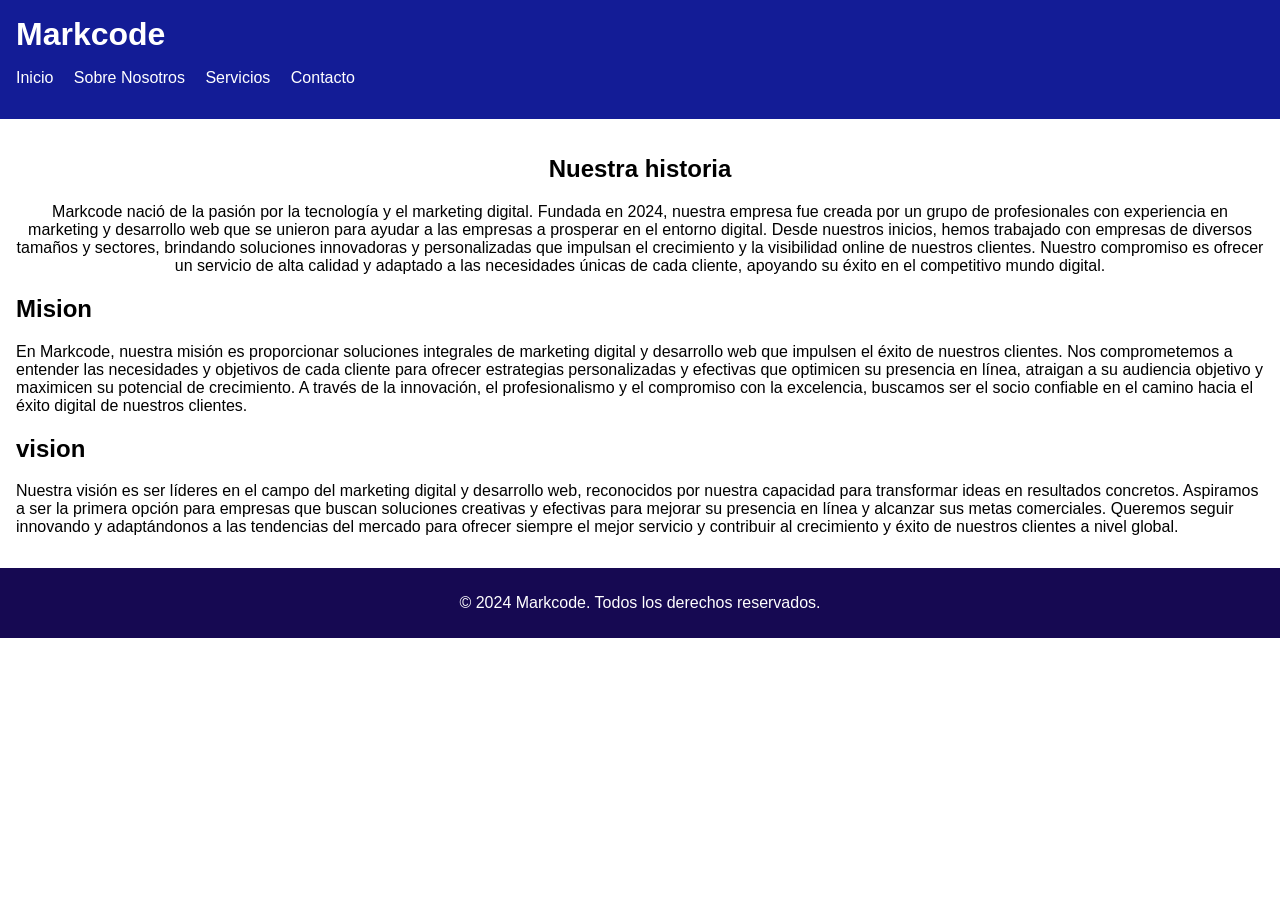
<file: nosotros.html>
<!DOCTYPE html>
<html lang="es">
<head>
    <meta charset="UTF-8">
    <meta name="viewport" content="width=device-width, initial-scale=1.0">
    <title>Markcode - Sobre Nosotros</title>
    <link rel="stylesheet" href="Css/styles1.css">
</head>
<body>
    <header>
        <h1>Markcode</h1>
        <nav>
            <ul>
                <li><a href="index.html">Inicio</a></li>
                <li><a href="nosotros.html">Sobre Nosotros</a></li>
                <li><a href="servicios.html">Servicios</a></li>
                <li><a href="contacto.html">Contacto</a></li>
            </ul>
        </nav>
    </header>
    <main>
        <div class="historia">
            <div>
                <h2>Nuestra historia</h2>
                <p>Markcode nació de la pasión por la tecnología y el marketing digital. Fundada en 2024, nuestra empresa fue creada por un grupo de profesionales con experiencia en marketing y desarrollo web que se unieron para ayudar a las empresas a prosperar en el entorno digital. Desde nuestros inicios, hemos trabajado con empresas de diversos tamaños y sectores, brindando soluciones innovadoras y personalizadas que impulsan el crecimiento y la visibilidad online de nuestros clientes. Nuestro compromiso es ofrecer un servicio de alta calidad y adaptado a las necesidades únicas de cada cliente, apoyando su éxito en el competitivo mundo digital.
                </p>
            </div>
        </div>
        <div class = "contenido">        
        <div class="articulos">
            <div class="secciones">
                <div>
                    <h2>Mision</h2>
                    <p>En Markcode, nuestra misión es proporcionar soluciones integrales de marketing digital y desarrollo web que impulsen el éxito de nuestros clientes. Nos comprometemos a entender las necesidades y objetivos de cada cliente para ofrecer estrategias personalizadas y efectivas que optimicen su presencia en línea, atraigan a su audiencia objetivo y maximicen su potencial de crecimiento. A través de la innovación, el profesionalismo y el compromiso con la excelencia, buscamos ser el socio confiable en el camino hacia el éxito digital de nuestros clientes.
                    </p>
                </div>
                
            </div>
            <div class="secciones">
                <div>
                    <h2>vision</h2>
                    <p>Nuestra visión es ser líderes en el campo del marketing digital y desarrollo web, reconocidos por nuestra capacidad para transformar ideas en resultados concretos. Aspiramos a ser la primera opción para empresas que buscan soluciones creativas y efectivas para mejorar su presencia en línea y alcanzar sus metas comerciales. Queremos seguir innovando y adaptándonos a las tendencias del mercado para ofrecer siempre el mejor servicio y contribuir al crecimiento y éxito de nuestros clientes a nivel global. </p>
                </div>
                
            </div>
        </div>
    </main>
    <footer>
        <p>&copy; 2024 Markcode. Todos los derechos reservados.</p>
    </footer>
</body>
</html>
</file>
<file: Css/styles1.css>
body {
    font-family: Arial, sans-serif;
    margin: 0;
    padding: 0;
}

header {
    background-color: #131c96;
    color: #fff;
    padding: 1rem;
}

header h1 {
    margin: 0;
}

nav ul {
    list-style-type: none;
    padding: 0;
}

nav ul li {
    display: inline;
    margin-right: 1rem;
}

nav ul li a {
    color: #fff;
    text-decoration: none;
}

main {
    padding: 1rem;
}

footer {
    background-color: #160952;
    color: white;
    text-align: center;
    padding: 10px 0;
    position: relative;
    bottom: 0;
    width: 100%;
  }
      

.servicios {
    display: flex;
    flex-direction: column;
}

.servicio {
    margin-bottom: 2rem;
}

.servicio h3 {
    margin-top: 0;
}

.servicio ul {
    list-style-type: disc;
    margin-left: 2rem;
}
.primero{
    text-align: center;
}

.historia{
    text-align: center;
}
</file>
